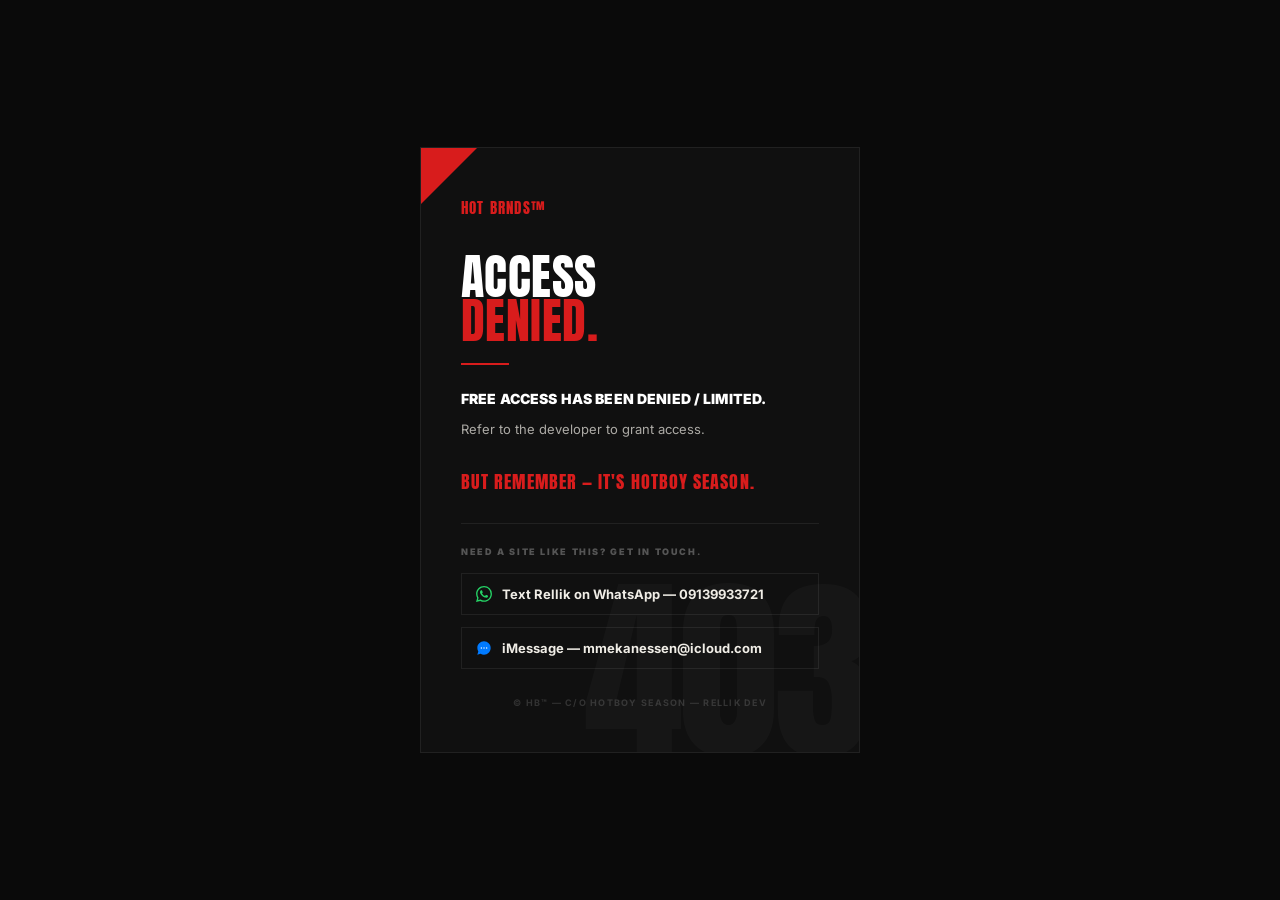
<file: index.html>
<!DOCTYPE html>
<html lang="en">
<head>
<meta charset="UTF-8">
<meta name="viewport" content="width=device-width, initial-scale=1.0">
<title>HOT BRNDS™ — Access Denied</title>
<link href="https://fonts.googleapis.com/css2?family=Inter:wght@400;700;900&family=Anton&display=swap" rel="stylesheet">
<style>
  :root{ --red:#D81C1C; --red-dark:#A91414; --bone:#F0EDE6; --ink:#0A0A0A; }
  *{ box-sizing:border-box; margin:0; padding:0; }
  body{
    font-family:'Inter',sans-serif;
    background:var(--ink); color:var(--bone);
    min-height:100vh;
    display:flex; align-items:center; justify-content:center;
    padding:24px;
  }
  .card{
    width:100%; max-width:440px;
    border:1px solid rgba(255,255,255,0.07);
    padding:48px 40px 44px;
    background:#101010;
    position:relative;
    overflow:hidden;
  }
  /* Red corner accent — matches the site's Abloh language */
  .card::before{
    content:"";
    position:absolute; top:0; left:0;
    width:0; height:0;
    border-style:solid;
    border-width:56px 56px 0 0;
    border-color:var(--red) transparent transparent transparent;
  }
  .brand{
    font-family:'Anton',sans-serif; font-size:15px;
    color:var(--red); letter-spacing:.08em;
    margin-bottom:36px;
  }
  /* Big code number behind content */
  .bg-num{
    font-family:'Anton',sans-serif;
    font-size:200px; line-height:1;
    color:#fff; opacity:.025;
    position:absolute; bottom:-20px; right:-10px;
    pointer-events:none; user-select:none;
    letter-spacing:-.02em;
  }
  .headline{
    font-family:'Anton',sans-serif;
    font-size:clamp(32px, 8vw, 48px);
    line-height:.92; letter-spacing:.01em;
    color:#fff;
    margin-bottom:8px;
  }
  .headline em{ color:var(--red); font-style:normal; }
  .divider{
    width:48px; height:2px;
    background:var(--red);
    margin:20px 0 22px;
  }
  .body-text{
    font-size:13px; line-height:1.75;
    color:rgba(240,237,230,0.7);
    margin-bottom:28px;
  }
  .body-text strong{
    color:#fff;
    font-weight:900;
    font-size:14px;
    display:block;
    margin-bottom:6px;
    letter-spacing:.01em;
  }
  .season-line{
    font-family:'Anton',sans-serif;
    font-size:18px;
    letter-spacing:.06em;
    color:var(--red);
    margin-bottom:28px;
    text-transform:uppercase;
  }
  .contact-block{
    border-top:1px solid rgba(255,255,255,0.07);
    padding-top:22px;
    display:flex;
    flex-direction:column;
    gap:12px;
  }
  .contact-label{
    font-size:9px; font-weight:900;
    letter-spacing:.18em; text-transform:uppercase;
    color:#555; margin-bottom:4px;
  }
  .contact-link{
    display:flex; align-items:center; gap:10px;
    text-decoration:none;
    color:var(--bone);
    font-size:13px; font-weight:700;
    padding:12px 14px;
    border:1px solid rgba(255,255,255,0.07);
    transition:border-color 200ms, color 200ms, background 200ms;
  }
  .contact-link:hover{
    border-color:var(--red);
    background:rgba(216,28,28,0.06);
    color:#fff;
  }
  .contact-link svg{ flex-shrink:0; }
  .foot{
    margin-top:28px;
    font-size:9px; font-weight:700;
    letter-spacing:.14em; text-transform:uppercase;
    color:#333;
    text-align:center;
  }
</style>
</head>
<body>
<div class="card">
  <div class="bg-num">403</div>

  <div class="brand">HOT BRNDS™</div>

  <div class="headline">
    ACCESS<br>
    <em>DENIED.</em>
  </div>

  <div class="divider"></div>

  <p class="body-text">
    <strong>FREE ACCESS HAS BEEN DENIED / LIMITED.</strong>
    Refer to the developer to grant access.
  </p>

  <div class="season-line">But remember — it's Hotboy season.</div>

  <div class="contact-block">
    <div class="contact-label">Need a site like this? Get in touch.</div>

    <a class="contact-link"
       href="https://wa.me/2349139933721"
       target="_blank" rel="noopener">
      <svg width="16" height="16" viewBox="0 0 24 24">
        <path fill="#25D366" d="M17.472 14.382c-.297-.149-1.758-.867-2.03-.967-.273-.099-.471-.148-.67.15-.197.297-.767.966-.94 1.164-.173.199-.347.223-.644.075-.297-.15-1.255-.463-2.39-1.475-.883-.788-1.48-1.761-1.653-2.059-.173-.297-.018-.458.13-.606.134-.133.298-.347.446-.52.149-.174.198-.298.298-.497.099-.198.05-.371-.025-.52-.075-.149-.669-1.612-.916-2.207-.242-.579-.487-.5-.669-.51-.173-.008-.371-.01-.57-.01-.198 0-.52.074-.792.372-.272.297-1.04 1.016-1.04 2.479 0 1.462 1.065 2.875 1.213 3.074.149.198 2.096 3.2 5.077 4.487.709.306 1.262.489 1.694.625.712.227 1.36.195 1.871.118.571-.085 1.758-.719 2.006-1.413.248-.694.248-1.289.173-1.413-.074-.124-.272-.198-.57-.347m-5.421 7.403h-.004a9.87 9.87 0 01-5.031-1.378l-.361-.214-3.741.982.998-3.648-.235-.374a9.86 9.86 0 01-1.51-5.26c.001-5.45 4.436-9.884 9.888-9.884 2.64 0 5.122 1.03 6.988 2.898a9.825 9.825 0 012.893 6.994c-.003 5.45-4.437 9.884-9.885 9.884m8.413-18.297A11.815 11.815 0 0012.05 0C5.495 0 .16 5.335.157 11.892c0 2.096.547 4.142 1.588 5.945L.057 24l6.305-1.654a11.882 11.882 0 005.683 1.448h.005c6.554 0 11.89-5.335 11.893-11.893a11.821 11.821 0 00-3.48-8.413Z"/>
      </svg>
      Text Rellik on WhatsApp — 09139933721
    </a>

    <a class="contact-link"
       href="imessage://mmekanessen@icloud.com">
      <svg width="16" height="16" viewBox="0 0 24 24" fill="none">
        <path d="M12 2C6.477 2 2 6.477 2 12c0 1.89.525 3.66 1.438 5.168L2 22l4.832-1.438A9.955 9.955 0 0012 22c5.523 0 10-4.477 10-10S17.523 2 12 2z" fill="#007AFF"/>
        <path d="M8 12h.01M12 12h.01M16 12h.01" stroke="#fff" stroke-width="2" stroke-linecap="round"/>
      </svg>
      iMessage — mmekanessen@icloud.com
    </a>
  </div>

  <div class="foot">© HB™ — c/o HOTBOY SEASON — RELLIK DEV</div>
</div>
</body>
</html>
</file>
